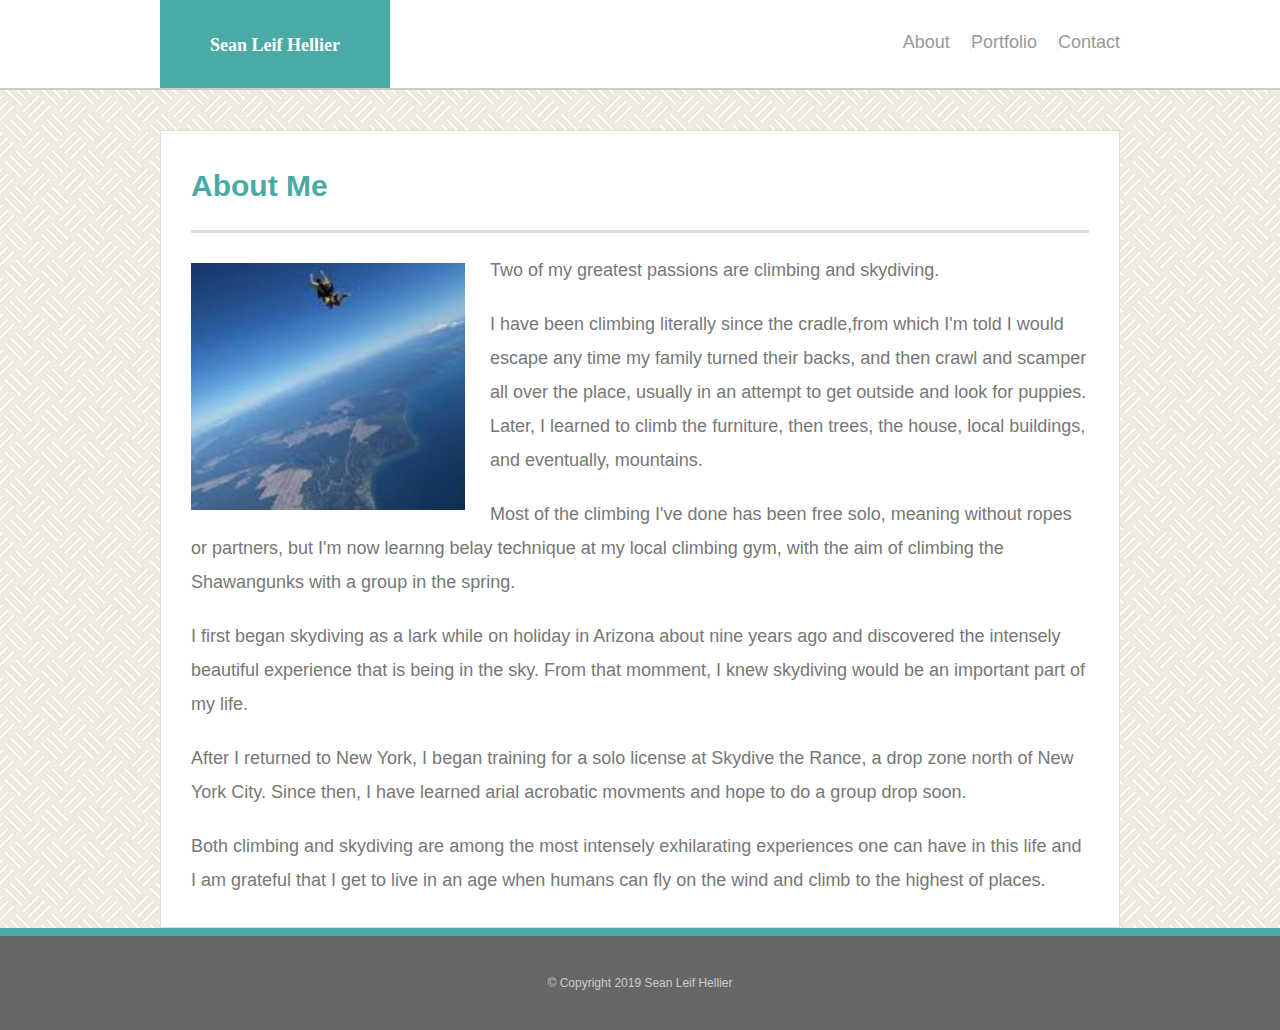
<file: index.html>
<!DOCTYPE html>

<html lang="en">
  <!-- this is where i link to the stylesheet -->
  <head>
    <meta charset="utf-8" />

    <title>My Portfolio</title>
    <link rel="stylesheet" type="text/css" href="./assets/css/reset.css" />
    <link rel="stylesheet" type="text/css" href="./assets/css/style.css" />
  </head>

  <body>
    <header id="masthead">
      <div class="container">
        <a href="index.html" id="logo">Sean Leif Hellier</a>

        <nav>
          <a href="index.html">About</a>
          <a href="portfolio.html">Portfolio</a>
          <a href="contact.html">Contact</a>
        </nav>
      </div>
    </header>

    <!-- Main   -->
    <div id="main-container" class="container">
      <section class="main-section">
        <h1>About Me</h1>

        <img
          src="./assets/images/skydiver.jpg"
          class="auth-image"
          alt="weeee!"
        />

        <p>
          Two of my greatest passions are climbing and skydiving.
        </p>
        <p>
          I have been climbing literally since the cradle,from which I'm told I would escape any time my family turned their backs, and then crawl and scamper all over the place, usually in an attempt to get outside and look for puppies.

          Later, I learned to climb the furniture, then trees, the house, local buildings, and eventually, mountains.
        </p>
        Most of the climbing I've done has been free solo, meaning without ropes or partners, but I'm now learnng belay technique at my local climbing gym, with the aim of climbing the Shawangunks with a group in the spring.
      </p>
        <p>
        I first began skydiving as a lark while on holiday in Arizona about nine years ago and discovered the intensely beautiful experience that is being in the sky. From that momment, I knew skydiving would be an important part of my life.
      </p>
      <p>
        After I returned to New York, I began training for a solo license at Skydive the Rance, a drop zone north of New York City. Since then, I have learned arial acrobatic movments and hope to do a group drop soon.
      </p>
      <p>
        Both climbing and skydiving are among the most intensely exhilarating experiences one can have in this life and I am grateful that I get to live in an age when humans can fly on the wind and climb to the highest of places.
       </p>
      </section>
    </div>
    <!-- footer -->
    <footer>
      <div class="container">
        &copy; Copyright 2019 Sean Leif Hellier
      </div>
    </footer>
  </body>
</html>
</file>
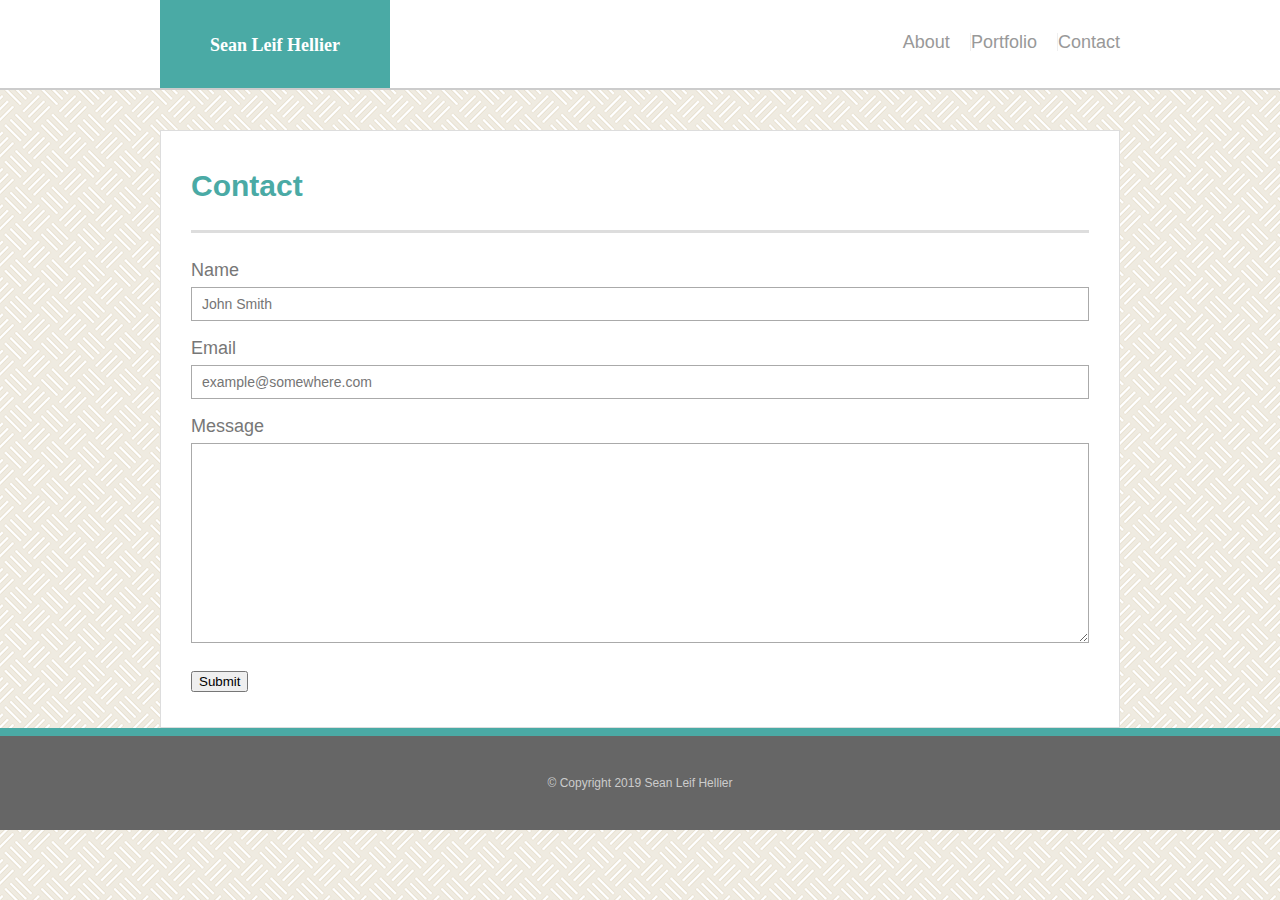
<file: contact.html>
<!DOCTYPE html>

<html lang="en">
  <!-- this is where i link to the stylesheet -->
  <head>
    <meta charset="utf-8" />

    <title>My Portfolio</title>
    <link rel="stylesheet" type="text/css" href="./assets/css/reset.css" />
    <link rel="stylesheet" type="text/css" href="./assets/css/style.css" />
  </head>

  <body>
    <header id="masthead">
      <div class="container">
        <a href="index.html" id="logo">Sean Leif Hellier</a>

        <nav>
          <a href="index.html">About</a>
          <a href="portfolio.html">Portfolio</a>
          <a href="contact.html">Contact</a>
        </nav>
      </div>
    </header>

    <!-- Main   -->
    <div id="main-container" class="container">
      <section class="main-section">
        <h1>Contact</h1>

        <form id="contact-form">
          <ul>
            <li>
              <label for="name">Name</label>
              <input
                type="text"
                name="name"
                id="email"
                placeholder="John Smith"
                required="required"
              />

              <!-- <input[type=submit] {
                  background-color: #4CAF50;
                  color: white;
                  padding: 12px 20px;
                  border: none;
                  border-radius: 4px;
                  cursor: pointer;
                }
                /> -->

              <!-- <input
                  type="text"
                  name="name"
                  id="name"
                  placeholder="John Smith"
                  required="required"
                /> -->
            </li>
            <li>
              <label for="email">Email</label>
              <input
                type="text"
                name="email"
                id="email"
                placeholder="example@somewhere.com"
                required="required"
              />
            </li>

            <li>
              <label for="message">Message</label>
              <textarea id="message" name="message" required="required">
              </textarea>
            </li>
          </ul>
          <input type="submit" name="submit" />
        </form>
      </section>
    </div>
    <!-- footer -->
    <footer>
      <div class="container">
        &copy; Copyright 2019 Sean Leif Hellier
      </div>
    </footer>
  </body>
</html>
</file>
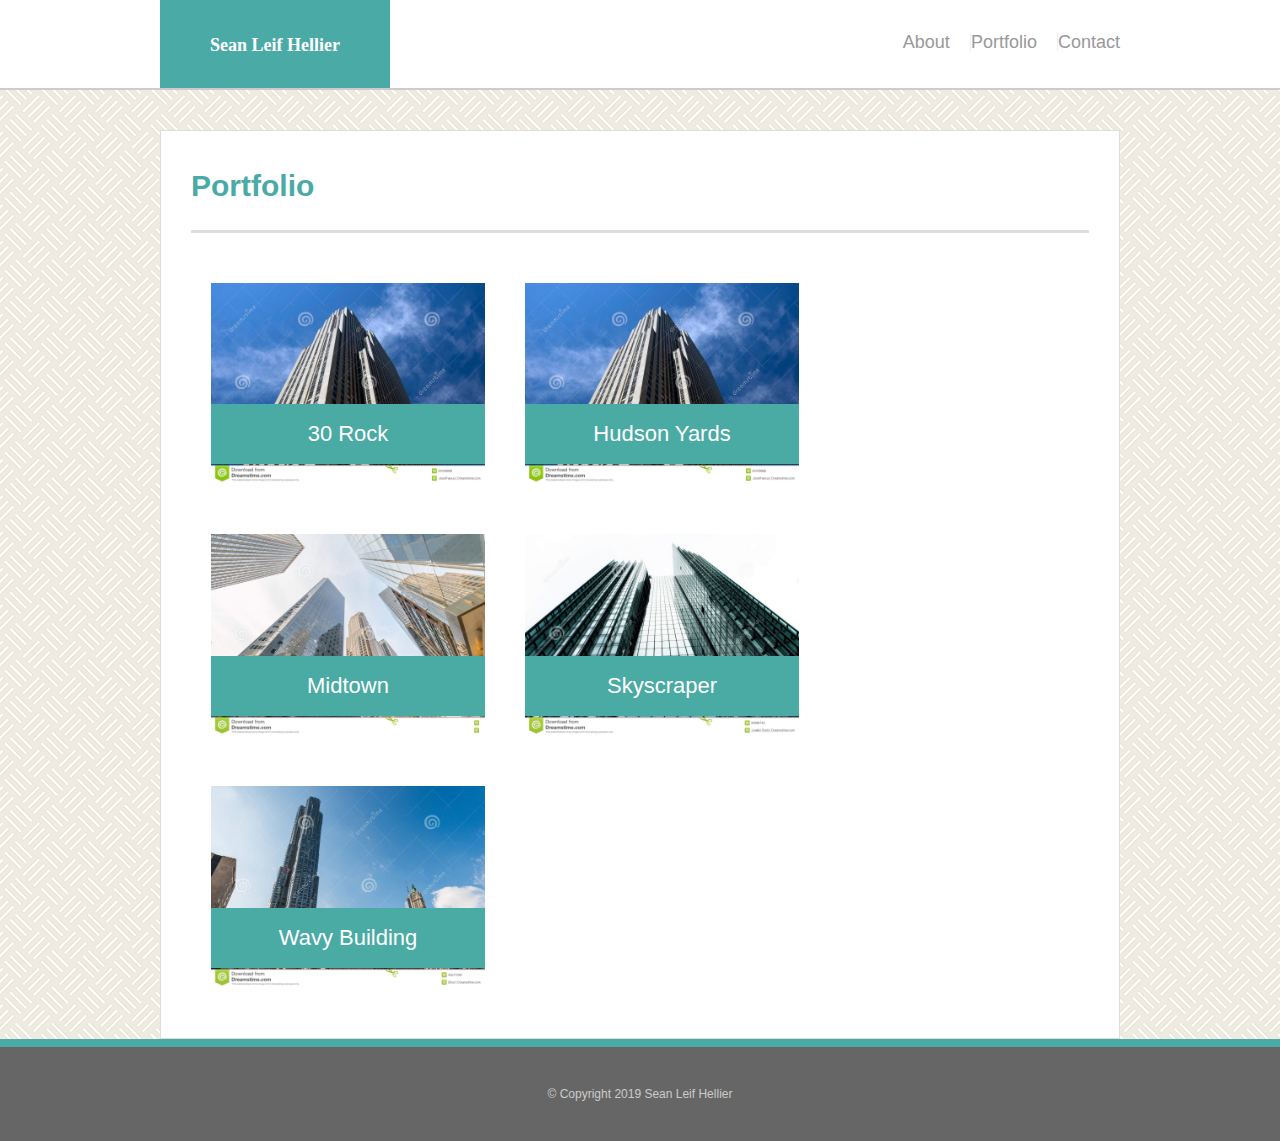
<file: portfolio.html>
<!DOCTYPE html>

<html lang="en">
  <!-- this is where i link to the stylesheet -->
  <head>
    <meta charset="utf-8" />

    <title>My Portfolio</title>
    <link rel="stylesheet" type="text/css" href="./assets/css/reset.css" />
    <link rel="stylesheet" type="text/css" href="./assets/css/style.css" />
  </head>

  <body>
    <header id="masthead">
      <div class="container">
        <a href="index.html" id="logo">Sean Leif Hellier</a>

        <nav>
          <a href="index.html">About</a>
          <a href="portfolio.html">Portfolio</a>
          <a href="contact.html">Contact</a>
        </nav>
      </div>
    </header>

    <!-- Main   -->
    <div id="main-container" class="container">
      <section class="main-section">
        <h1>Portfolio</h1>

        <div class="buildings">
          <img
            src="assets/images/30-rock.jpg"
            class="auth-image"
            alt="30 Rock"
          />

          <h3>30 Rock</h3>
        </div>

        <div class="buildings">
          <img
            src="assets/images/30-rock.jpg"
            class="auth-image"
            alt="Hudson Yards"
          />

          <h3>Hudson Yards</h3>
        </div>

        <div class="buildings">
          <img
            src="assets/images/midtown.jpg"
            class="auth-image"
            alt="Midtown"
          />

          <h3>Midtown</h3>
        </div>

        <div class="buildings">
          <img
            src="assets/images/skyscraper-1.jpg"
            class="auth-image"
            alt="Skyscraper"
          />

          <h3>Skyscraper</h3>
        </div>

        <div class="buildings">
          <img
            src="assets/images/wavy-building.jpg"
            class="auth-image"
            alt="Wavy"
          />

          <h3>Wavy Building</h3>
        </div>
      </section>
    </div>
    <!-- footer -->
    <footer>
      <div class="container">
        &copy; Copyright 2019 Sean Leif Hellier
      </div>
    </footer>
  </body>
</html>
</file>
<file: assets/css/style.css>
/* set box sizes to include size plus borders */
* {
    box-sizing: border-box;
}

body {
    background: url("../images/floor-tile.png");
    font-size: 18px;
    line-height: 34px;
    font-family: Arial, Helvetica Neue, Helvetica, sans-serif;
    color:#777;
}

/* set max page width */
.container {
    width: 100%;
    max-width: 960px;
    margin: 0 auto;
    clear: both;
}

h1, h2, h3, p {
    margin-bottom: 20px;
}

p:last-child {
    margin-bottom : 0;
}

h1, h2, h3 {
    font-family: `font-family: 'Georgia', Times, Times New Roman, serif;`;
    font-weight: 700;
    color: 4aaaa5;
}

h1 {
    font-size: 30px;
    line-height: 49px;
    border-bottom: 3px solid #ddd;
    padding-bottom: 20px;
    color: #4aaaa5;
}

h2, h3 {
    font-size: 22px;
}

/* headers */
#masthead {
background: #fff;
height: 90px;
margin: 0 0 30px;
z-index: 99;
color:#fff;
overflow: auto;
border-bottom: 2px solid #ccc;
/* position: fixed; */
width: 100%;

}

#logo {
    width: 3000;
    height: 50;
    background: #4aaaa5;
    float:left;
    font-family: Georgia, Times, Times New Roman, serif;
    text-align: center;
    line-height: 90px;
    color: #fff;
    font-weight: 700;
    font-size: 20;
    text-decoration: none;
    padding-right: 50px;
    padding-left: 50px;
    /* padding: 20px; */
}

nav {
    float: right;
    margin-top: 25px;
}

nav a {
    color: #999;
    text-decoration: none;
    margin-left: 15px;
    display: inline-block;
    border-left: 1px solid #efefef;
    padding-left: 15;
    line-height: 18px;
}

nav a:first-child {
    border-left: 0 none;
}

#main-container {
    padding-top: 10px;
}

.main-section {
    background: #fff;
    padding: 30px;
    margin: 0 0 40 0;
    width: 100%;
    max-width:  960px;
    float: left;
    border: 1px solid #ddd;
}

.auth-image {
    width: 274px;
    height: auto;
    margin-top: 10px;
    float: left;
    margin-right: 25px;
}

   
/*   portfolio page */
.buildings {
    width: 274px;
    overflow: auto;
    position: relative;
    float: left;
    margin: 20px;
}

.buildings:ninth-child(even){
    margin-right: 40px;
}  

.buildings: img {
    width: 100%;
    border: 0 none;
    opacity: .8;
}

.buildings h3 {
    border-bottom: 0;
    background: #4aaaa4;
    color: #fff;
    text-align: center;
    position: absolute;
    bottom: 20px;
    padding: 15px;
    width: 100%;
    line-height: 30px;
    /* margin: 30px; */
    margin-bottom: 0;
    font-weight: 300;
}

/* #skyscraper {
    clear: both;
} */




/* Contact page */
#contact-form ul {
    margin-bottom: 20px;
}

#contact-form li {
    margin-bottom: 10px;
}

label,
input[type=text],
input[type=email],
textarea {
    display: block;
    width: 100%;
}

input[type=text],
input[type=email],
textarea{
    height: 34px;
    border: 1px solid #aaa;
    padding: 0 10px;
    font-size: 14px;
}

textarea {
    height: 200px;
}

input[type=submit]:hover {
    background: #4aaaa5;
    border: 0 none;
    color: #fff;
    font-size: 18px;
    padding: 10px 30px;
}


 /* footer */
 footer {
    background: #666;
    color: #fff;
    padding: 30px 0;
    clear: both;
    border-top: 8px solid #4aaaa5;
    color: #ccc;
    font-size: 12px;
    text-align: center;
}
</file>
